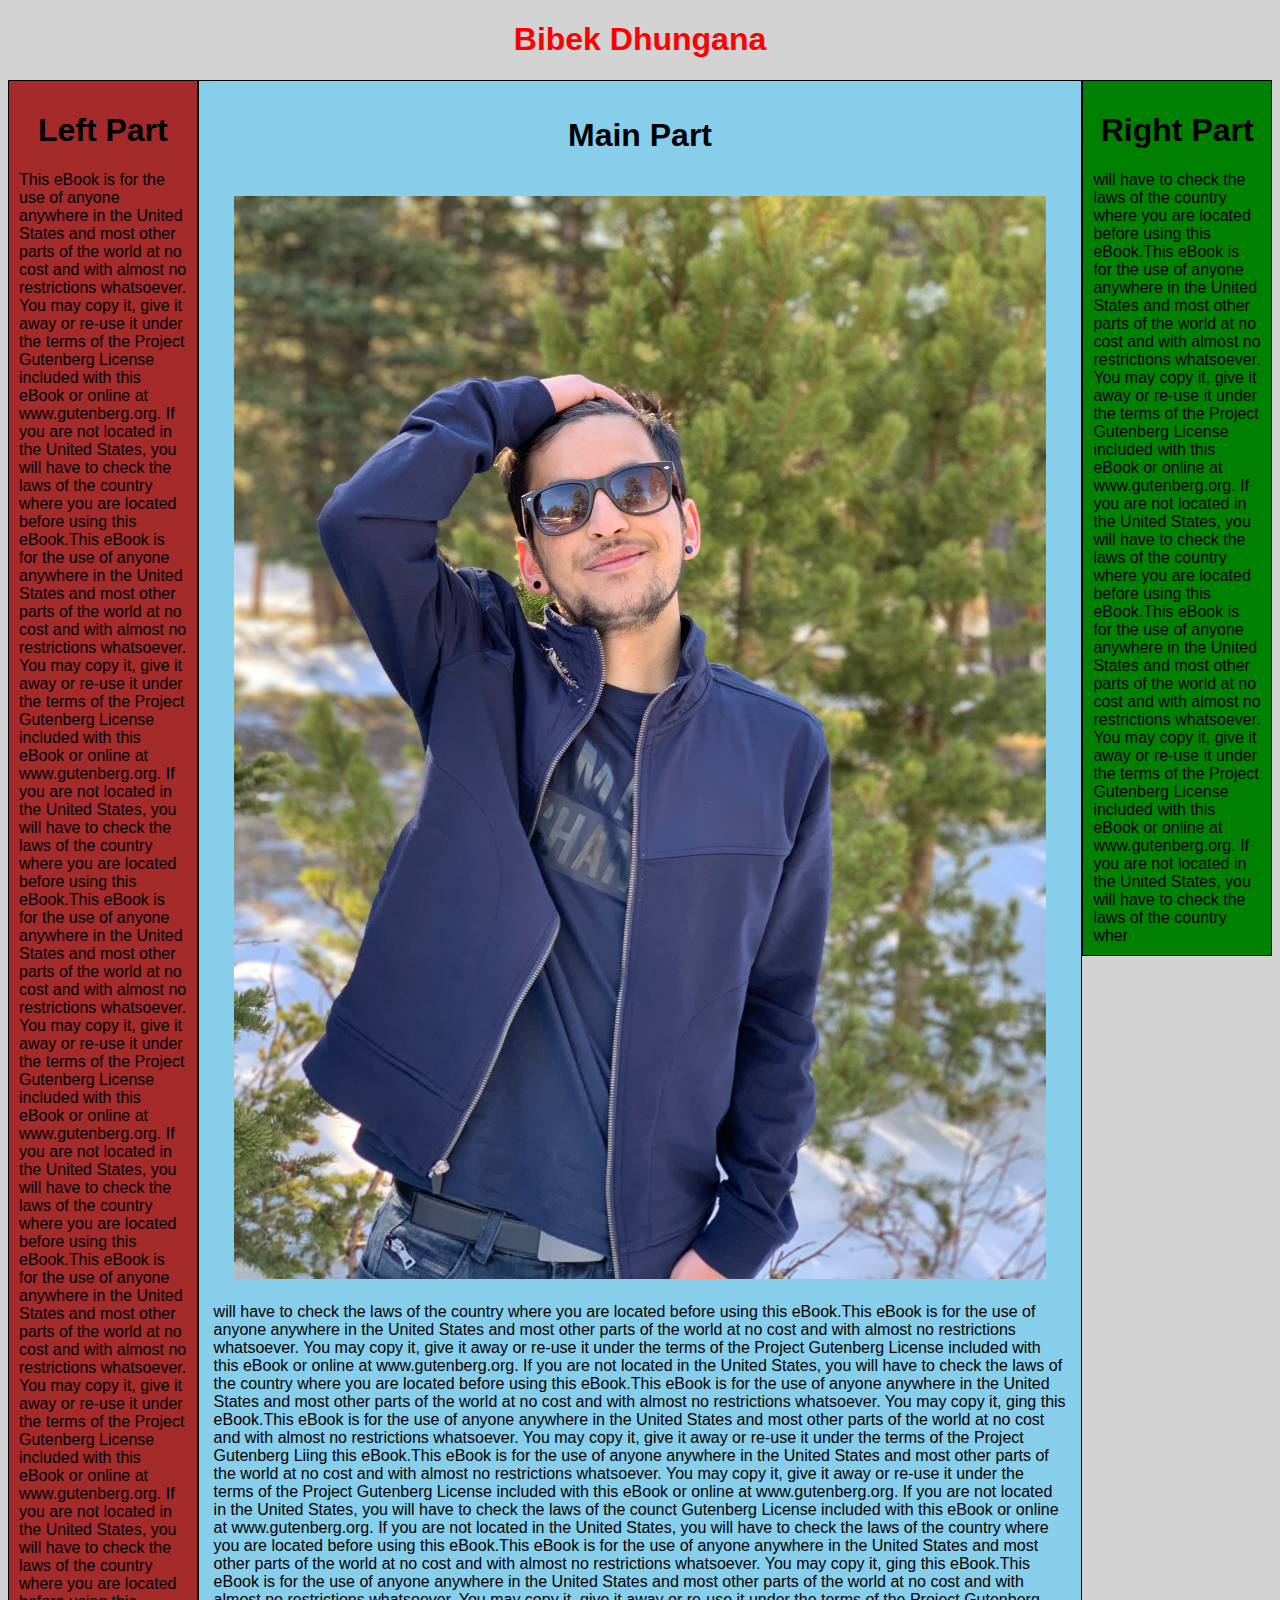
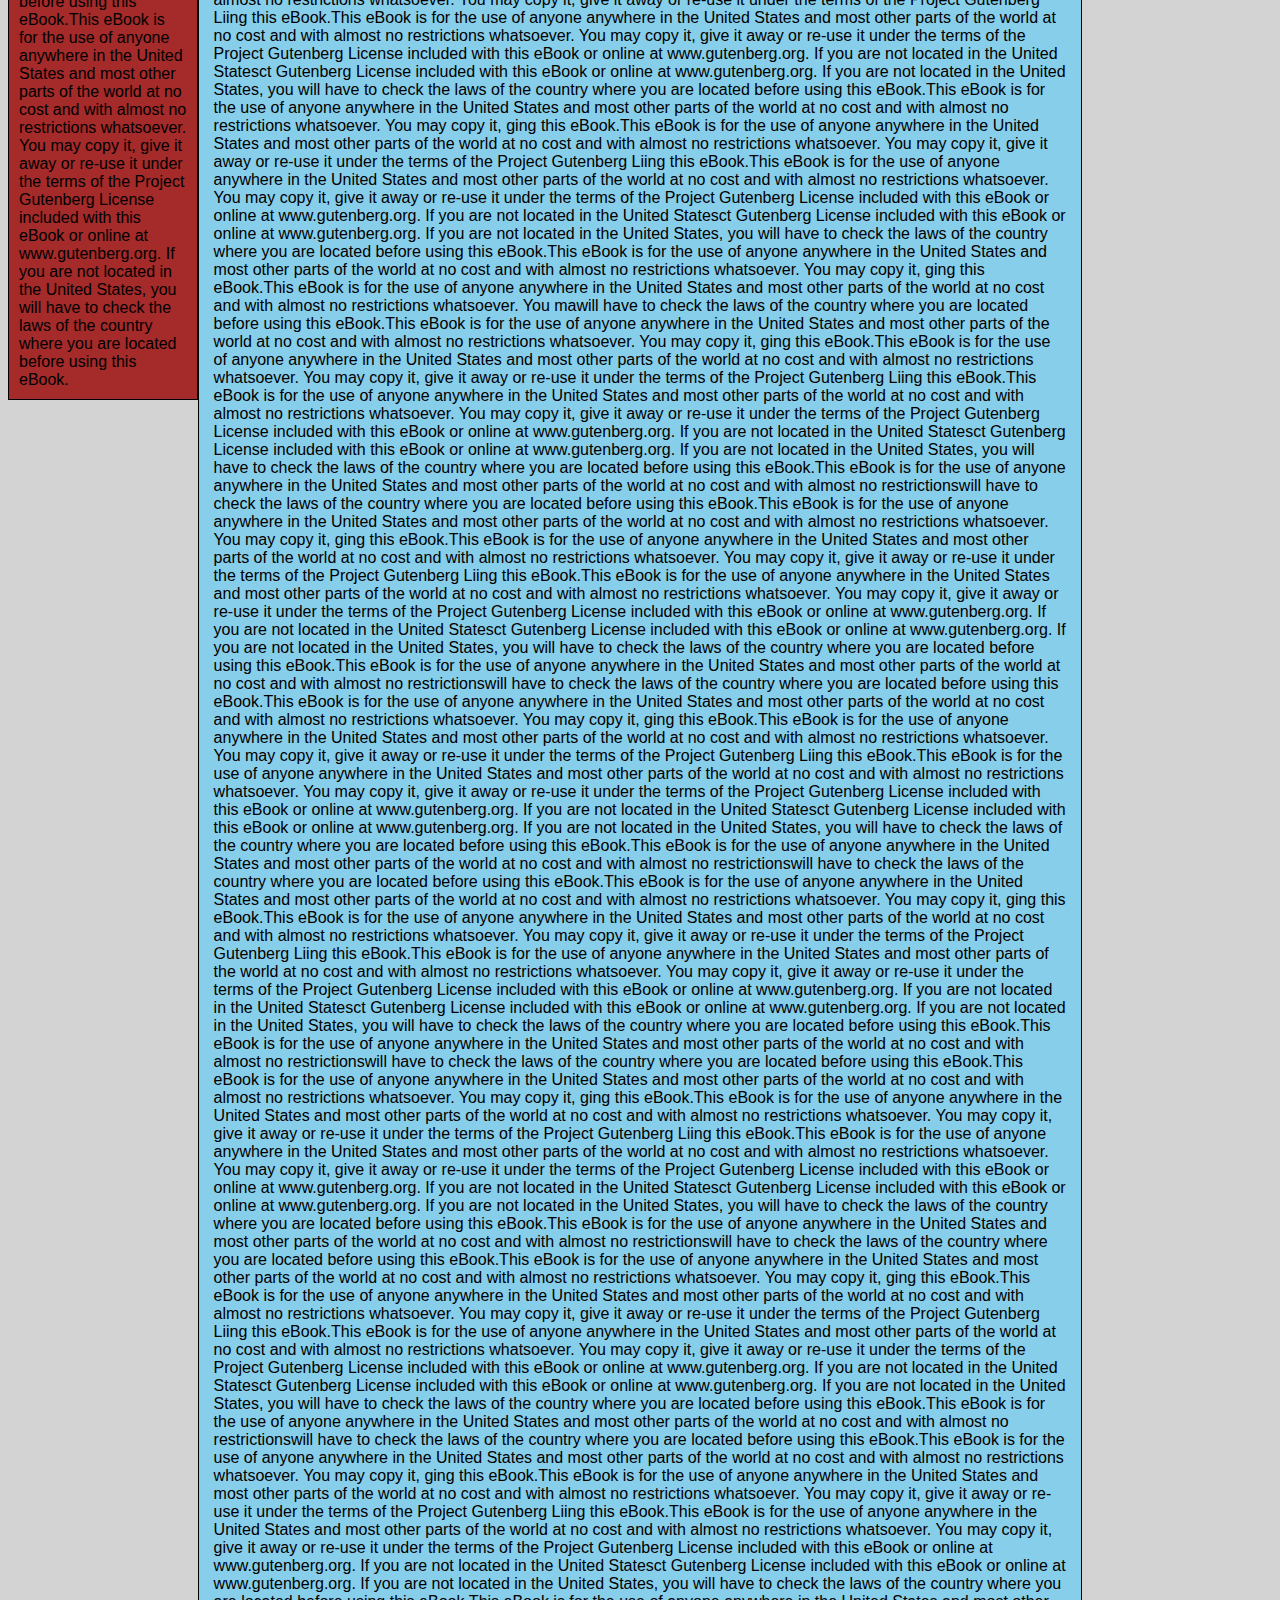
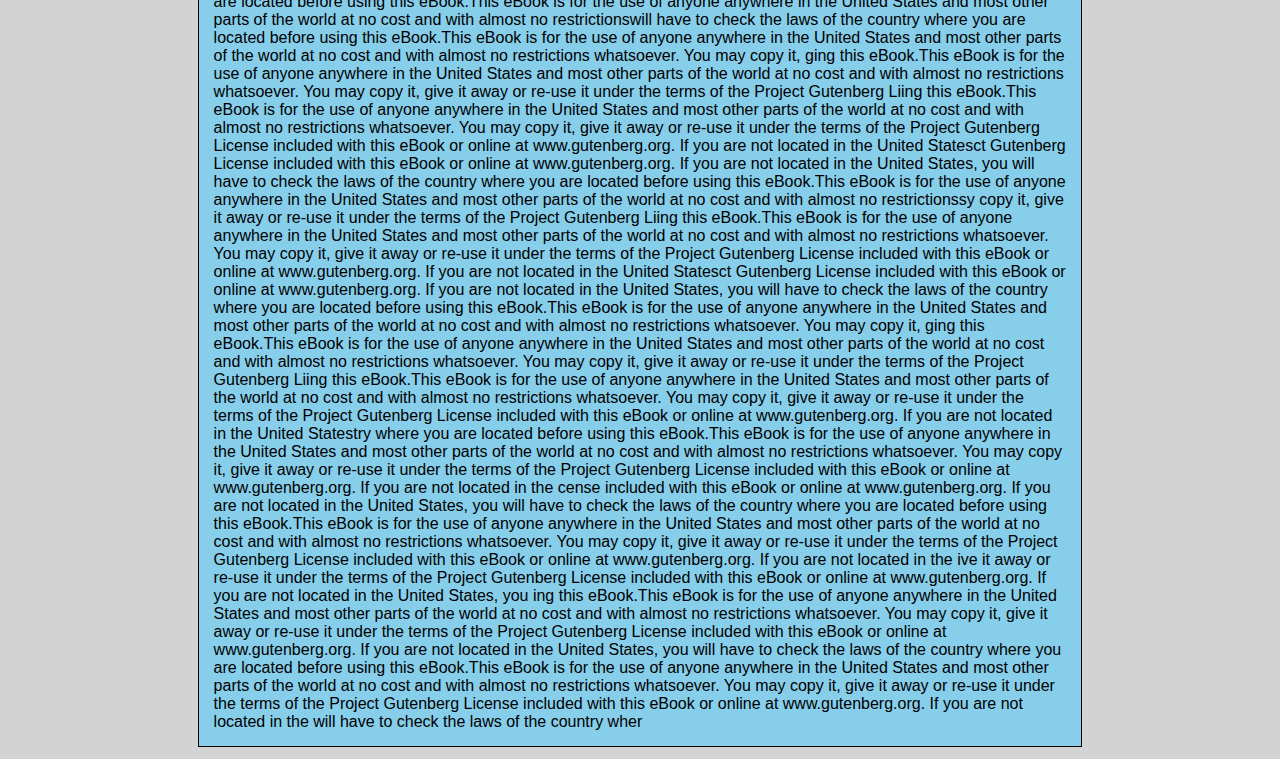
<file: sites/index.html>
<!DOCTYPE html>
<html>
<head>
	<meta charset="utf-8">
	<meta name="viewport" content="width=device-width, initial-scale=1">
	<title>My wikipedia</title>
	<link rel="stylesheet" type="text/css" href="style1.css">
</head>
<body>
	<h1 id = "heading">Bibek Dhungana</h1>

	<div id = "leftpart">
	<h1>Left Part</h1>This eBook is for the use of anyone anywhere in the United States and
most other parts of the world at no cost and with almost no restrictions
whatsoever. You may copy it, give it away or re-use it under the terms
of the Project Gutenberg License included with this eBook or online at
www.gutenberg.org. If you are not located in the United States, you
will have to check the laws of the country where you are located before
using this eBook.This eBook is for the use of anyone anywhere in the United States and
most other parts of the world at no cost and with almost no restrictions
whatsoever. You may copy it, give it away or re-use it under the terms
of the Project Gutenberg License included with this eBook or online at
www.gutenberg.org. If you are not located in the United States, you
will have to check the laws of the country where you are located before
using this eBook.This eBook is for the use of anyone anywhere in the United States and
most other parts of the world at no cost and with almost no restrictions
whatsoever. You may copy it, give it away or re-use it under the terms
of the Project Gutenberg License included with this eBook or online at
www.gutenberg.org. If you are not located in the United States, you
will have to check the laws of the country where you are located before
using this eBook.This eBook is for the use of anyone anywhere in the United States and
most other parts of the world at no cost and with almost no restrictions
whatsoever. You may copy it, give it away or re-use it under the terms
of the Project Gutenberg License included with this eBook or online at
www.gutenberg.org. If you are not located in the United States, you
will have to check the laws of the country where you are located before
using this eBook.This eBook is for the use of anyone anywhere in the United States and
most other parts of the world at no cost and with almost no restrictions
whatsoever. You may copy it, give it away or re-use it under the terms
of the Project Gutenberg License included with this eBook or online at
www.gutenberg.org. If you are not located in the United States, you
will have to check the laws of the country where you are located before
using this eBook.</div>

<div id = "mainpart">
	<h1>Main Part</h1>
	<img src="Bibek.jpg" alt ="Bibek picture">
	will have to check the laws of the country where you are located before
using this eBook.This eBook is for the use of anyone anywhere in the United States and
most other parts of the world at no cost and with almost no restrictions
whatsoever. You may copy it, give it away or re-use it under the terms
of the Project Gutenberg License included with this eBook or online at
www.gutenberg.org. If you are not located in the United States, you
will have to check the laws of the country where you are located before
using this eBook.This eBook is for the use of anyone anywhere in the United States and
most other parts of the world at no cost and with almost no restrictions
whatsoever. You may copy it, ging this eBook.This eBook is for the use of anyone anywhere in the United States and
most other parts of the world at no cost and with almost no restrictions
whatsoever. You may copy it, give it away or re-use it under the terms
of the Project Gutenberg Liing this eBook.This eBook is for the use of anyone anywhere in the United States and
most other parts of the world at no cost and with almost no restrictions
whatsoever. You may copy it, give it away or re-use it under the terms
of the Project Gutenberg License included with this eBook or online at
www.gutenberg.org. If you are not located in the United States, you
will have to check the laws of the counct Gutenberg License included with this eBook or online at
www.gutenberg.org. If you are not located in the United States, you
will have to check the laws of the country where you are located before
using this eBook.This eBook is for the use of anyone anywhere in the United States and
most other parts of the world at no cost and with almost no restrictions
whatsoever. You may copy it, ging this eBook.This eBook is for the use of anyone anywhere in the United States and
most other parts of the world at no cost and with almost no restrictions
whatsoever. You may copy it, give it away or re-use it under the terms
of the Project Gutenberg Liing this eBook.This eBook is for the use of anyone anywhere in the United States and
most other parts of the world at no cost and with almost no restrictions
whatsoever. You may copy it, give it away or re-use it under the terms
of the Project Gutenberg License included with this eBook or online at
www.gutenberg.org. If you are not located in the United Statesct Gutenberg License included with this eBook or online at
www.gutenberg.org. If you are not located in the United States, you
will have to check the laws of the country where you are located before
using this eBook.This eBook is for the use of anyone anywhere in the United States and
most other parts of the world at no cost and with almost no restrictions
whatsoever. You may copy it, ging this eBook.This eBook is for the use of anyone anywhere in the United States and
most other parts of the world at no cost and with almost no restrictions
whatsoever. You may copy it, give it away or re-use it under the terms
of the Project Gutenberg Liing this eBook.This eBook is for the use of anyone anywhere in the United States and
most other parts of the world at no cost and with almost no restrictions
whatsoever. You may copy it, give it away or re-use it under the terms
of the Project Gutenberg License included with this eBook or online at
www.gutenberg.org. If you are not located in the United Statesct Gutenberg License included with this eBook or online at
www.gutenberg.org. If you are not located in the United States, you
will have to check the laws of the country where you are located before
using this eBook.This eBook is for the use of anyone anywhere in the United States and
most other parts of the world at no cost and with almost no restrictions
whatsoever. You may copy it, ging this eBook.This eBook is for the use of anyone anywhere in the United States and
most other parts of the world at no cost and with almost no restrictions
whatsoever. You mawill have to check the laws of the country where you are located before
using this eBook.This eBook is for the use of anyone anywhere in the United States and
most other parts of the world at no cost and with almost no restrictions
whatsoever. You may copy it, ging this eBook.This eBook is for the use of anyone anywhere in the United States and
most other parts of the world at no cost and with almost no restrictions
whatsoever. You may copy it, give it away or re-use it under the terms
of the Project Gutenberg Liing this eBook.This eBook is for the use of anyone anywhere in the United States and
most other parts of the world at no cost and with almost no restrictions
whatsoever. You may copy it, give it away or re-use it under the terms
of the Project Gutenberg License included with this eBook or online at
www.gutenberg.org. If you are not located in the United Statesct Gutenberg License included with this eBook or online at
www.gutenberg.org. If you are not located in the United States, you
will have to check the laws of the country where you are located before
using this eBook.This eBook is for the use of anyone anywhere in the United States and
most other parts of the world at no cost and with almost no restrictionswill have to check the laws of the country where you are located before
using this eBook.This eBook is for the use of anyone anywhere in the United States and
most other parts of the world at no cost and with almost no restrictions
whatsoever. You may copy it, ging this eBook.This eBook is for the use of anyone anywhere in the United States and
most other parts of the world at no cost and with almost no restrictions
whatsoever. You may copy it, give it away or re-use it under the terms
of the Project Gutenberg Liing this eBook.This eBook is for the use of anyone anywhere in the United States and
most other parts of the world at no cost and with almost no restrictions
whatsoever. You may copy it, give it away or re-use it under the terms
of the Project Gutenberg License included with this eBook or online at
www.gutenberg.org. If you are not located in the United Statesct Gutenberg License included with this eBook or online at
www.gutenberg.org. If you are not located in the United States, you
will have to check the laws of the country where you are located before
using this eBook.This eBook is for the use of anyone anywhere in the United States and
most other parts of the world at no cost and with almost no restrictionswill have to check the laws of the country where you are located before
using this eBook.This eBook is for the use of anyone anywhere in the United States and
most other parts of the world at no cost and with almost no restrictions
whatsoever. You may copy it, ging this eBook.This eBook is for the use of anyone anywhere in the United States and
most other parts of the world at no cost and with almost no restrictions
whatsoever. You may copy it, give it away or re-use it under the terms
of the Project Gutenberg Liing this eBook.This eBook is for the use of anyone anywhere in the United States and
most other parts of the world at no cost and with almost no restrictions
whatsoever. You may copy it, give it away or re-use it under the terms
of the Project Gutenberg License included with this eBook or online at
www.gutenberg.org. If you are not located in the United Statesct Gutenberg License included with this eBook or online at
www.gutenberg.org. If you are not located in the United States, you
will have to check the laws of the country where you are located before
using this eBook.This eBook is for the use of anyone anywhere in the United States and
most other parts of the world at no cost and with almost no restrictionswill have to check the laws of the country where you are located before
using this eBook.This eBook is for the use of anyone anywhere in the United States and
most other parts of the world at no cost and with almost no restrictions
whatsoever. You may copy it, ging this eBook.This eBook is for the use of anyone anywhere in the United States and
most other parts of the world at no cost and with almost no restrictions
whatsoever. You may copy it, give it away or re-use it under the terms
of the Project Gutenberg Liing this eBook.This eBook is for the use of anyone anywhere in the United States and
most other parts of the world at no cost and with almost no restrictions
whatsoever. You may copy it, give it away or re-use it under the terms
of the Project Gutenberg License included with this eBook or online at
www.gutenberg.org. If you are not located in the United Statesct Gutenberg License included with this eBook or online at
www.gutenberg.org. If you are not located in the United States, you
will have to check the laws of the country where you are located before
using this eBook.This eBook is for the use of anyone anywhere in the United States and
most other parts of the world at no cost and with almost no restrictionswill have to check the laws of the country where you are located before
using this eBook.This eBook is for the use of anyone anywhere in the United States and
most other parts of the world at no cost and with almost no restrictions
whatsoever. You may copy it, ging this eBook.This eBook is for the use of anyone anywhere in the United States and
most other parts of the world at no cost and with almost no restrictions
whatsoever. You may copy it, give it away or re-use it under the terms
of the Project Gutenberg Liing this eBook.This eBook is for the use of anyone anywhere in the United States and
most other parts of the world at no cost and with almost no restrictions
whatsoever. You may copy it, give it away or re-use it under the terms
of the Project Gutenberg License included with this eBook or online at
www.gutenberg.org. If you are not located in the United Statesct Gutenberg License included with this eBook or online at
www.gutenberg.org. If you are not located in the United States, you
will have to check the laws of the country where you are located before
using this eBook.This eBook is for the use of anyone anywhere in the United States and
most other parts of the world at no cost and with almost no restrictionswill have to check the laws of the country where you are located before
using this eBook.This eBook is for the use of anyone anywhere in the United States and
most other parts of the world at no cost and with almost no restrictions
whatsoever. You may copy it, ging this eBook.This eBook is for the use of anyone anywhere in the United States and
most other parts of the world at no cost and with almost no restrictions
whatsoever. You may copy it, give it away or re-use it under the terms
of the Project Gutenberg Liing this eBook.This eBook is for the use of anyone anywhere in the United States and
most other parts of the world at no cost and with almost no restrictions
whatsoever. You may copy it, give it away or re-use it under the terms
of the Project Gutenberg License included with this eBook or online at
www.gutenberg.org. If you are not located in the United Statesct Gutenberg License included with this eBook or online at
www.gutenberg.org. If you are not located in the United States, you
will have to check the laws of the country where you are located before
using this eBook.This eBook is for the use of anyone anywhere in the United States and
most other parts of the world at no cost and with almost no restrictionswill have to check the laws of the country where you are located before
using this eBook.This eBook is for the use of anyone anywhere in the United States and
most other parts of the world at no cost and with almost no restrictions
whatsoever. You may copy it, ging this eBook.This eBook is for the use of anyone anywhere in the United States and
most other parts of the world at no cost and with almost no restrictions
whatsoever. You may copy it, give it away or re-use it under the terms
of the Project Gutenberg Liing this eBook.This eBook is for the use of anyone anywhere in the United States and
most other parts of the world at no cost and with almost no restrictions
whatsoever. You may copy it, give it away or re-use it under the terms
of the Project Gutenberg License included with this eBook or online at
www.gutenberg.org. If you are not located in the United Statesct Gutenberg License included with this eBook or online at
www.gutenberg.org. If you are not located in the United States, you
will have to check the laws of the country where you are located before
using this eBook.This eBook is for the use of anyone anywhere in the United States and
most other parts of the world at no cost and with almost no restrictionswill have to check the laws of the country where you are located before
using this eBook.This eBook is for the use of anyone anywhere in the United States and
most other parts of the world at no cost and with almost no restrictions
whatsoever. You may copy it, ging this eBook.This eBook is for the use of anyone anywhere in the United States and
most other parts of the world at no cost and with almost no restrictions
whatsoever. You may copy it, give it away or re-use it under the terms
of the Project Gutenberg Liing this eBook.This eBook is for the use of anyone anywhere in the United States and
most other parts of the world at no cost and with almost no restrictions
whatsoever. You may copy it, give it away or re-use it under the terms
of the Project Gutenberg License included with this eBook or online at
www.gutenberg.org. If you are not located in the United Statesct Gutenberg License included with this eBook or online at
www.gutenberg.org. If you are not located in the United States, you
will have to check the laws of the country where you are located before
using this eBook.This eBook is for the use of anyone anywhere in the United States and
most other parts of the world at no cost and with almost no restrictionssy copy it, give it away or re-use it under the terms
of the Project Gutenberg Liing this eBook.This eBook is for the use of anyone anywhere in the United States and
most other parts of the world at no cost and with almost no restrictions
whatsoever. You may copy it, give it away or re-use it under the terms
of the Project Gutenberg License included with this eBook or online at
www.gutenberg.org. If you are not located in the United Statesct Gutenberg License included with this eBook or online at
www.gutenberg.org. If you are not located in the United States, you
will have to check the laws of the country where you are located before
using this eBook.This eBook is for the use of anyone anywhere in the United States and
most other parts of the world at no cost and with almost no restrictions
whatsoever. You may copy it, ging this eBook.This eBook is for the use of anyone anywhere in the United States and
most other parts of the world at no cost and with almost no restrictions
whatsoever. You may copy it, give it away or re-use it under the terms
of the Project Gutenberg Liing this eBook.This eBook is for the use of anyone anywhere in the United States and
most other parts of the world at no cost and with almost no restrictions
whatsoever. You may copy it, give it away or re-use it under the terms
of the Project Gutenberg License included with this eBook or online at
www.gutenberg.org. If you are not located in the United Statestry where you are located before
using this eBook.This eBook is for the use of anyone anywhere in the United States and
most other parts of the world at no cost and with almost no restrictions
whatsoever. You may copy it, give it away or re-use it under the terms
of the Project Gutenberg License included with this eBook or online at
www.gutenberg.org. If you are not located in the cense included with this eBook or online at
www.gutenberg.org. If you are not located in the United States, you
will have to check the laws of the country where you are located before
using this eBook.This eBook is for the use of anyone anywhere in the United States and
most other parts of the world at no cost and with almost no restrictions
whatsoever. You may copy it, give it away or re-use it under the terms
of the Project Gutenberg License included with this eBook or online at
www.gutenberg.org. If you are not located in the ive it away or re-use it under the terms
of the Project Gutenberg License included with this eBook or online at
www.gutenberg.org. If you are not located in the United States, you ing this eBook.This eBook is for the use of anyone anywhere in the United States and
most other parts of the world at no cost and with almost no restrictions
whatsoever. You may copy it, give it away or re-use it under the terms
of the Project Gutenberg License included with this eBook or online at
www.gutenberg.org. If you are not located in the United States, you
will have to check the laws of the country where you are located before
using this eBook.This eBook is for the use of anyone anywhere in the United States and
most other parts of the world at no cost and with almost no restrictions
whatsoever. You may copy it, give it away or re-use it under the terms
of the Project Gutenberg License included with this eBook or online at
www.gutenberg.org. If you are not located in the 
will have to check the laws of the country wher
</div>

	

<div id = "rightpart">
	<h1>Right Part</h1>
	will have to check the laws of the country where you are located before
using this eBook.This eBook is for the use of anyone anywhere in the United States and
most other parts of the world at no cost and with almost no restrictions
whatsoever. You may copy it, give it away or re-use it under the terms
of the Project Gutenberg License included with this eBook or online at
www.gutenberg.org. If you are not located in the United States, you
will have to check the laws of the country where you are located before
using this eBook.This eBook is for the use of anyone anywhere in the United States and
most other parts of the world at no cost and with almost no restrictions
whatsoever. You may copy it, give it away or re-use it under the terms
of the Project Gutenberg License included with this eBook or online at
www.gutenberg.org. If you are not located in the United States, you
will have to check the laws of the country wher
</div>
	
	
</body>
</html>
</file>
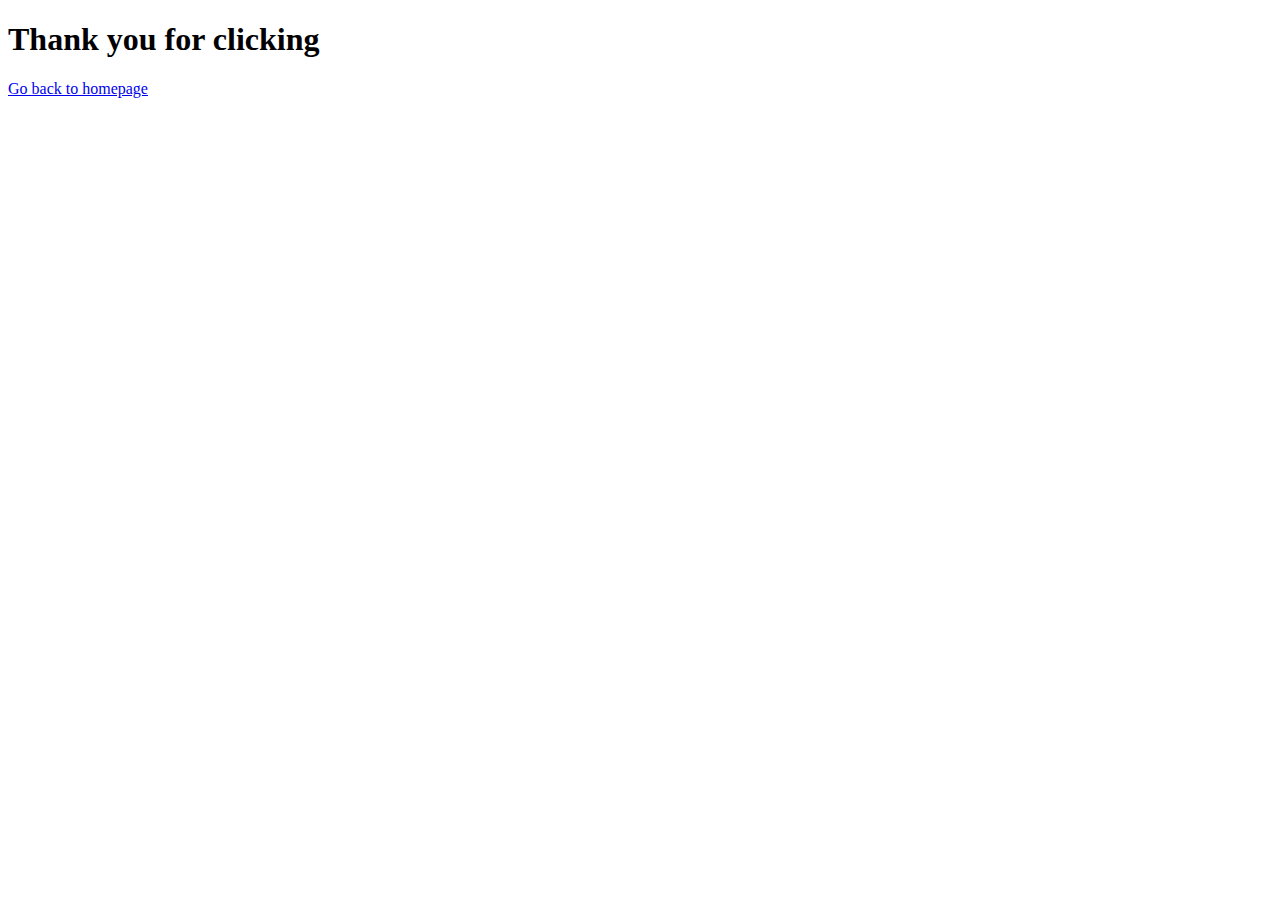
<file: sites/index1.html>
<!DOCTYPE html>
<html>
<head>
	<meta charset="utf-8">
	<meta name="viewport" content="width=device-width, initial-scale=1">
	<title>My about page</title>
</head>
<body>
	<h1> Thank you for clicking</h1>
	<a href= "index.html" title = "go back link"><div>Go back to homepage</div></a>
</body>
</html>
</file>
<file: sites/style1.css>
* {
	box-sizing: border-box;
}

body{
	font-family:arial, monospace, sans-serif;
	font: monospace;
	font-size: 100%;
	background-color: lightgray;	
}


#mainpart{
	height: fill;
	background-color: skyblue;
	width: 70%;
	display: inline-block;
	border: solid black 1px;
	padding: 15px;
	overflow: auto;

}


#leftpart{
	height: fill;
	background-color: brown;
	width: 15%;
	display: inline-block;
	border: solid black 1px;
	padding: 10px;	
	float: left;
	overflow: auto;
}


#rightpart{
	height: fill;
	background-color: green;
	width: 15%;
	float: right;
	display: inline-block;
	padding: 10px;
	border: solid black 1px;
	float: right;
	overflow: auto;
}

#heading{
	font-size: 2em;
	text-align: center;
	color: red;
	overflow: auto;
}

h1{
	text-align: center;
	font-weight: bold;
	overflow: auto;

}

#mainpart img{
	background-position: center;
	width: 100%;
	padding: 20px;

}
</file>
